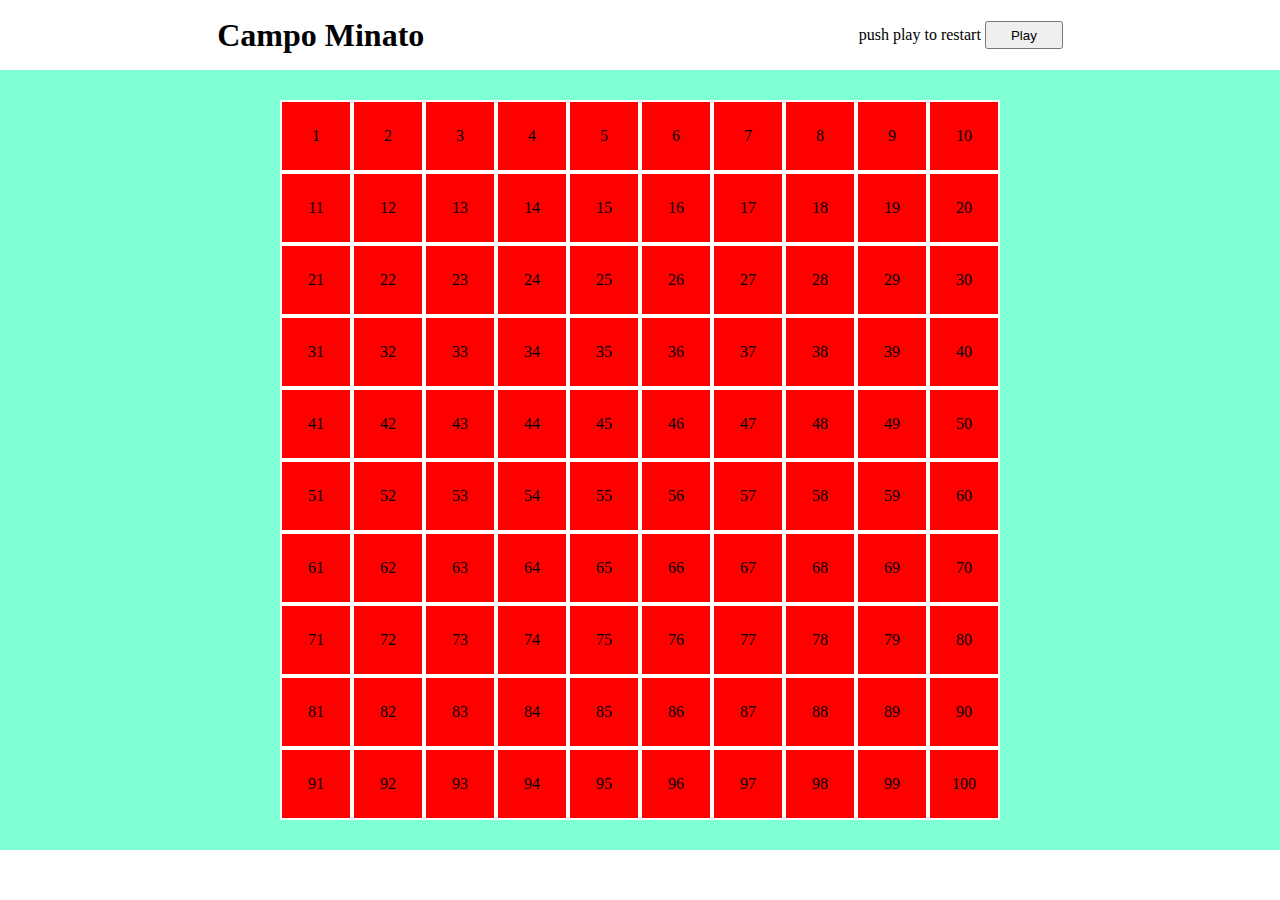
<file: index.html>
<!DOCTYPE html>
<html lang="en">
    <head>
        <meta charset="UTF-8">
        <meta http-equiv="X-UA-Compatible" content="IE=edge">
        <meta name="viewport" content="width=device-width, initial-scale=1.0">
        <title>Campo Minato Grid</title>
        <link rel="stylesheet" href="css/style.css">
    </head>
    <body>
        <header>
            <div class="header-left">
                <h1>
                    Campo Minato
                </h1>
            </div>
            <div class="header-right">
                <span>push play to restart</span>
                <button id="play-button">Play</button>
            </div>
        </header>
        <main>
            <div class="grid-container">
            </div>
        </main>
        <script type="text/javascript" src="js/script.js"></script>
    </body>
</html>
</file>
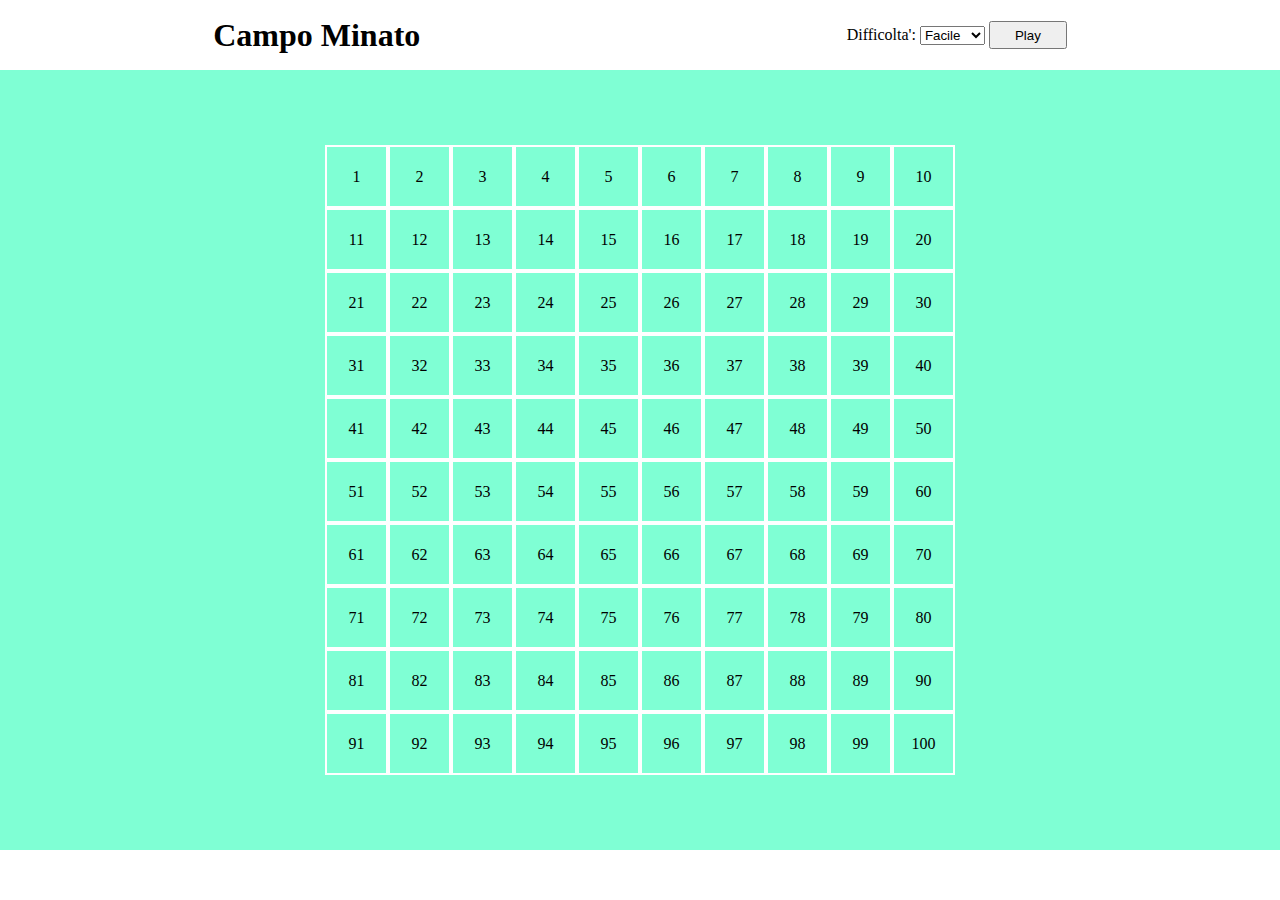
<file: Bonus/index.html>
<!DOCTYPE html>
<html lang="en">
    <head>
        <meta charset="UTF-8">
        <meta http-equiv="X-UA-Compatible" content="IE=edge">
        <meta name="viewport" content="width=device-width, initial-scale=1.0">
        <title>Campo Minato Grid</title>
        <link rel="stylesheet" href="css/style.css">
    </head>
    <body>
        <header>
            <div class="header-left">
                <h1>
                    Campo Minato
                </h1>
            </div>
            <div class="header-right">
                <span>Difficolta': </span>
                <select name="level" id="level">
                    <option value="easy">Facile</option>
                    <option value="medium">Medio</option>
                    <option value="hard">Difficile</option>
                </select>
                <button id="play-button">Play</button>
            </div>
        </header>
        <main>
            <div class="grid-container">
            </div>
        </main>
        <script type="text/javascript" src="js/script.js"></script>
    </body>
</html>
</file>
<file: css/style.css>
/* REGOLE DI RESET  */
* {
    margin: 0;
    padding: 0;
    box-sizing: border-box;
}

/* REGOLE GENERALI */
.flex {
    display: flex;
}

.container1000 {
    max-width: 1000px;
    margin:0 auto;
}

.container1100 {
    max-width: 1100px;
    margin:0 auto;
}

.container1200 {
    max-width: 1200px;
    margin:0 auto;
}


.inline-block {
    display: inline-block;
}

.mt10 {
    margin-top: 10px;
}

.mt20 {
    margin-top: 20px;
}

.mt30 {
    margin-top: 30px;
}

.mt40 {
    margin-top: 40px;
}

.mt50 {
    margin-top: 50px;
}

.mb10 {
    margin-bottom: 10px;
}

.mb20 {
    margin-bottom: 20px;
}

.mb30 {
    margin-bottom: 30px;
}

.mb40 {
    margin-bottom: 40px;
}

.mb50 {
    margin-bottom: 50px;
}


/* Regole header */
header {
    width: 100%;
    height: 70px;
    background-color: white;
    display: flex;
    justify-content: space-around;
    align-items: center;
}

#play-button {
    padding: 0.3rem 1.5rem;
}

/* Regole main */
main {
    width: 100%;
    height: calc(100vh - 120px);
    display: flex;
    justify-content: center;
    align-items: center;
    background-color: aquamarine;
}

/* Regole griglia */
.grid-container {
    width: 80vh;
    height: 80vh;
    display: flex;
    flex-wrap: wrap;
}

.grid-container .grid-cell {
    width: calc(100% / 10);
    height: calc(100% / 10);
    border: 2px solid white;
    background-color: red;
    display: flex;
    justify-content: center;
    align-items: center;
}

.grid-container  .grid-cell.clicked {
    background-color: aquamarine;
}

footer {
    width: 100%;
    height: 50px;
    background-color: white;
}
</file>
<file: Bonus/css/style.css>
/* REGOLE DI RESET  */
* {
    margin: 0;
    padding: 0;
    box-sizing: border-box;
}

/* REGOLE GENERALI */
.flex {
    display: flex;
}

.container1000 {
    max-width: 1000px;
    margin:0 auto;
}

.container1100 {
    max-width: 1100px;
    margin:0 auto;
}

.container1200 {
    max-width: 1200px;
    margin:0 auto;
}


.inline-block {
    display: inline-block;
}

.mt10 {
    margin-top: 10px;
}

.mt20 {
    margin-top: 20px;
}

.mt30 {
    margin-top: 30px;
}

.mt40 {
    margin-top: 40px;
}

.mt50 {
    margin-top: 50px;
}

.mb10 {
    margin-bottom: 10px;
}

.mb20 {
    margin-bottom: 20px;
}

.mb30 {
    margin-bottom: 30px;
}

.mb40 {
    margin-bottom: 40px;
}

.mb50 {
    margin-bottom: 50px;
}


/* Regole header */
header {
    width: 100%;
    height: 70px;
    background-color: white;
    display: flex;
    justify-content: space-around;
    align-items: center;
}

#play-button {
    padding: 0.3rem 1.5rem;
}

/* Regole main */
main {
    width: 100%;
    height: calc(100vh - 120px);
    display: flex;
    justify-content: center;
    align-items: center;
    background-color: aquamarine;
}

/* Regole griglia */
.grid-container {
    width: 70vh;
    height: 70vh;
    display: flex;
    flex-wrap: wrap;
}

.grid-container .grid-cell {
    border: 2px solid white;
    background-color: aquamarine;
    display: flex;
    justify-content: center;
    align-items: center;
}

.grid-container .grid-cell.easy-level {
    width: calc(100% / 10);
    height: calc(100% / 10);
}

.grid-container .grid-cell.medium-level {
    width: calc(100% / 9);
    height: calc(100% / 9);
}

.grid-container .grid-cell.hard-level {
    width: calc(100% / 7);
    height: calc(100% / 7);
}

.grid-container  .grid-cell.clicked {
    background-color: lightblue;
}

footer {
    width: 100%;
    height: 50px;
    background-color: white;
}
</file>
